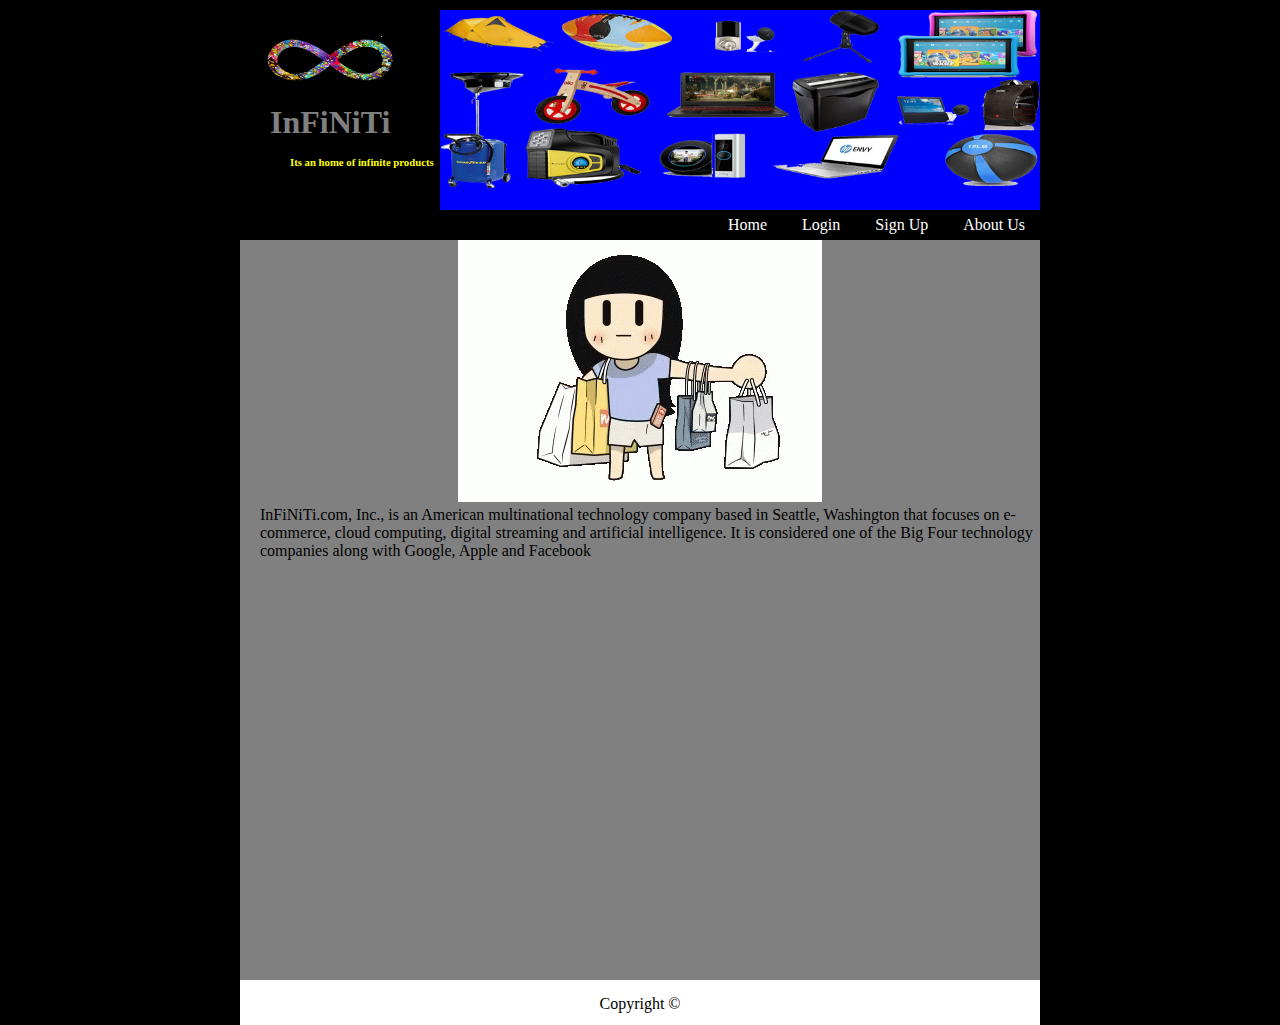
<file: Web page/index.html>
<!DOCTYPE html>
<html>
<head>
<title>Infiniti.com</title>
<link rel="stylesheet" type="text/css" href="index.css">
</head>
<body>
<div id="header">
<div id="Header">
<img src="icon.png" id="imgicon">
<h1>InFiNiTi</h1>
<h6>Its an home of infinite products</h6></div>
<div id="Logo">
<center>
<img src="Logo.png" id="imglogo">
</center>
</div>
</div>
<div id="navigation">
<center>
<ul id="sree">
<li><a href="index.html">About Us</a></li>
<li><a href="#">Sign Up</a></li>
<li><a href="login.html">Login</a></li>
<li><a href="main.html#">Home</a></li>


</ul>
</center>
</div>
<div id="container">
<center>
<img src="tenor.gif" id="imggif">
</center>
<P id="line"> InFiNiTi.com, Inc., is an American multinational technology company based in Seattle, Washington that focuses on e-commerce, cloud computing, digital streaming and artificial intelligence. It is considered one of the Big Four technology companies along with Google, Apple and Facebook<p>
</div>
<div id="footer">
<center>
	Copyright &copy;
</center>
</div>
</body>


</html>
</file>
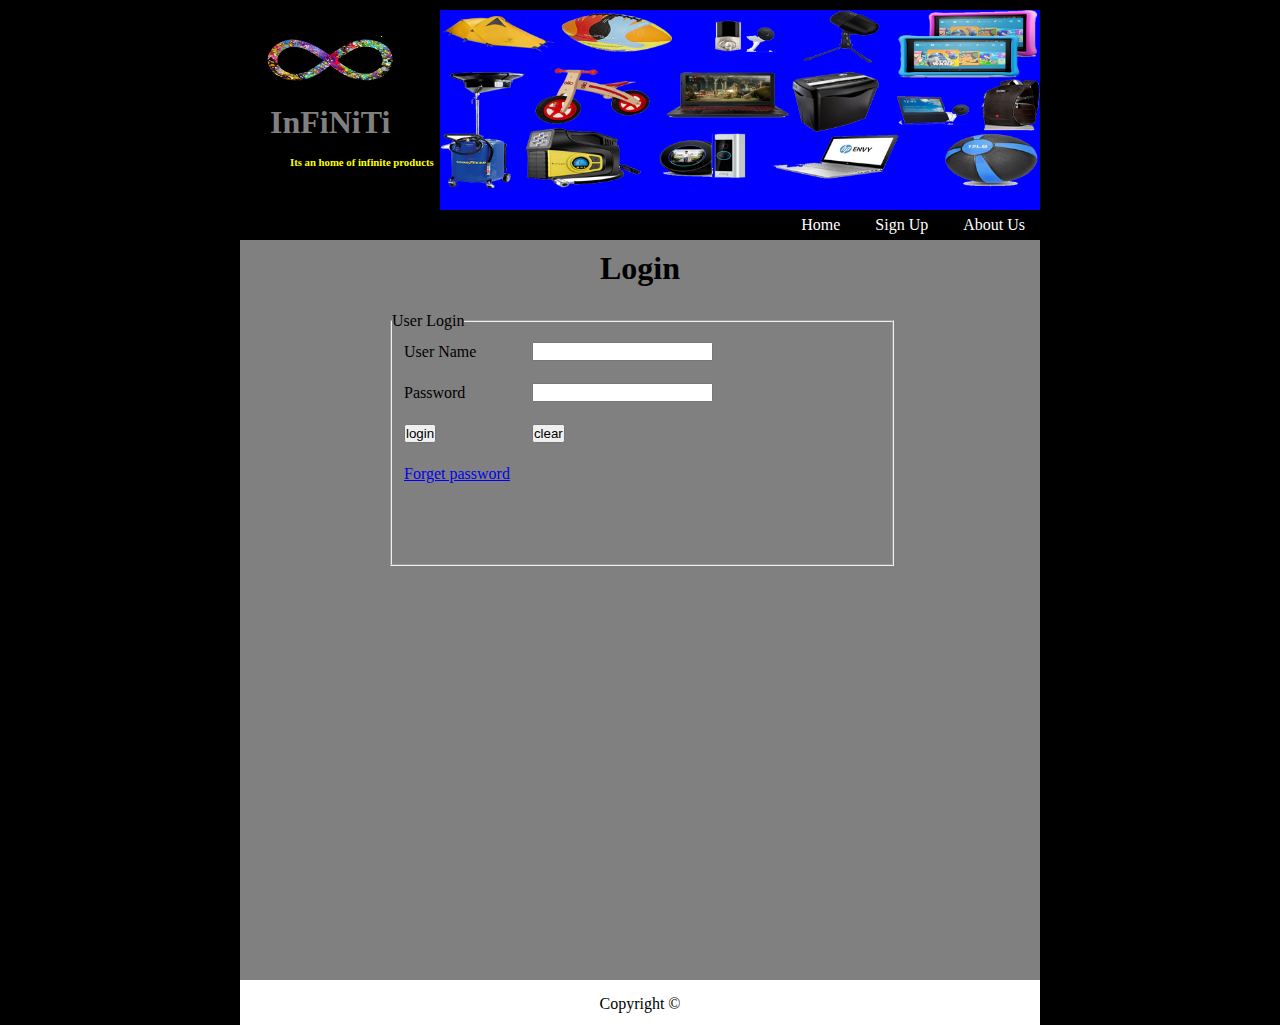
<file: Web page/login.html>
<!DOCTYPE html>
<html>
<head>
<title>Infiniti/Login</title>
<link rel="stylesheet" type="text/css" href="index.css">
</head>
<body>
<div id="header">
<div id="Header">
<img src="icon.png" id="imgicon">
<h1>InFiNiTi</h1>
<h6>Its an home of infinite products</h6></div>
<div id="Logo">
<center>
<img src="Logo.png" id="imglogo">
</center>
</div>
</div>
<div id="navigation">
<center>
<ul id="sree">
<li><a href="index.html">About Us</a></li>
<li><a href="sign in.html">Sign Up</a></li>
<li><a href="main.html#">Home</a></li>

</ul>
</center>
</div>
<div id="container">
<center>
<h1>Login</h1>
</center>
<fieldset id="login">
<legend>User Login</legend>
<form>
<table id="usertable">
<tr>
<td>User Name</td>
<td><input type="text"></td>
</tr>
<tr>
<td>Password</td>
<td><input type="password"></td>
</tr>
<tr>
<td><input type="Submit" value="login"></td>
<td><input type="reset" value="clear"></td>
<tr>
<td><a href="#">Forget password</a></td>
</tr>
</table>
<form>

</fieldset>
</div>
<div id="footer">
<center>
	Copyright &copy;
</center>
</div>
</body>
</html>
</file>
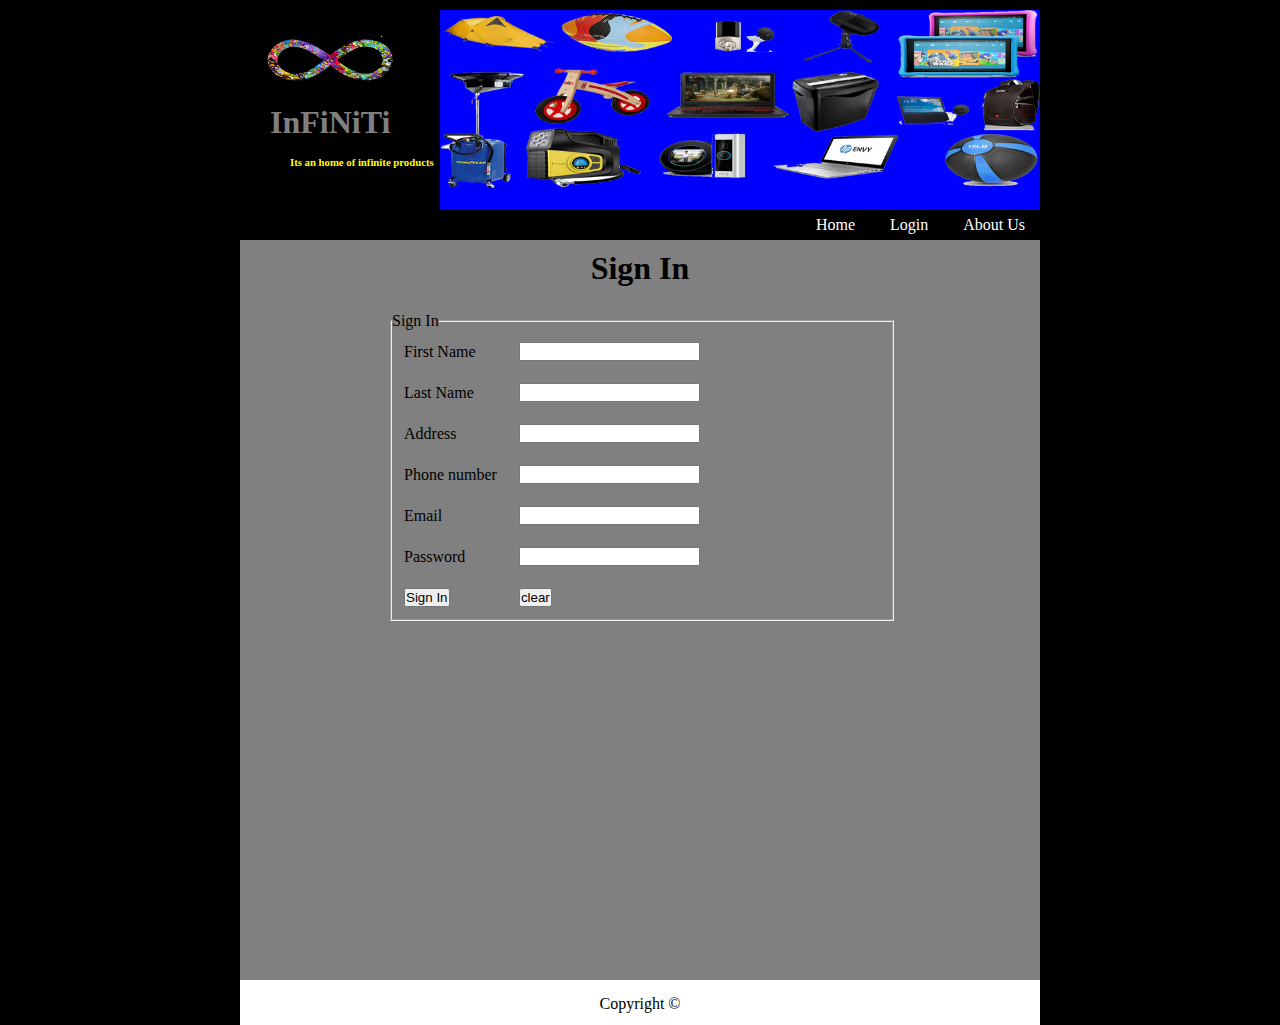
<file: Web page/Sign in.html>
<!DOCTYPE html>
<html>
<head>
<title>Infiniti/Sign in</title>
<link rel="stylesheet" type="text/css" href="index.css">
</head>
<body>
<div id="header">
<div id="Header">
<img src="icon.png" id="imgicon">
<h1>InFiNiTi</h1>
<h6>Its an home of infinite products</h6></div>
<div id="Logo">
<center>
<img src="Logo.png" id="imglogo">
</center>
</div>
</div>
<div id="navigation">
<center>
<ul id="sree">
<li><a href="index.html">About Us</a></li>
<li><a href="login.html">Login</a></li>
<li><a href="main.html#">Home</a></li>

</ul>
</center>
</div>
<div id="container">
<center>
<h1>Sign In</h1>
</center>
<fieldset id="login">
<legend>Sign In</legend>
<form>
<table id="user1table">
<tr>
<td>First Name</td>
<td><input type="text"></td>
</tr>
<tr>
<td>Last Name</td>
<td><input type="text"></td>
</tr>
<tr>
<td>Address</td>
<td><input type="text"></td>
</tr>
<tr>
<td>Phone number</td>
<td><input type="number"></td>
</tr>
<tr>
<td>Email</td>
<td><input type="text"></td>
</tr>
<tr>
<td>Password</td>
<td><input type="text"></td>
</tr>
<tr>
<td><input type="Submit" value="Sign In"></td>
<td><input type="reset" value="clear"></td>
</table>
<form>

</fieldset>
</div>
<div id="footer">
<center>
	Copyright &copy;
</center>
</div>
</body>
</html>
</file>
<file: Web page/index.css>
*{
	margin:0px;
	padding:0px;
}
html{
	background:black;
}
body{
	background:red;
	width:800px;
	height:600px;
	margin:10px auto;
}
#header{
	background:green;
	width:100%;
	height:200px;
}
#navigation{
	background:black;
	width:100%;
	height:30px;
}
#container{
	background:gray;
	width:100%;
	height:740px;
}
#footer{
	background:white;
	width:100%;
	height:30px;
}
#sree li{
	list-style-type:none;
	display:inline;
	padding-left:20px;
	padding-right:15px;
	line-height:30px;
	float : right;
}
#sree li a{
	text-decoration:none;
	color:white;
}
#sree li a:hover{
	color:blue;
}
#Header{
	width:25%;
	height:100%;
	background:black;
	float:left;
	
}
#Logo{
	width:75%;
	height:100%;
	background:blue;
	float:right;
	
}

#Header h1{
	color:gray;
	padding-top:5px;
	padding-left:30px;
	
}
#Header h6{
	color:yellow;
	padding-top:15px;
	padding-left:50px;
	
}
#imglogo{
	width:100%;
	height:75%;
	
}
#imgicon{
	padding-top:15px;
	padding-left:20px;
	width:70%;
	height:35%;
	
}
#footer{
	padding-top:15px;
}
#login{
	min-height:250px;
	width:500px;
	margin-left:150px;
	margin-top:25px;
}
#usertable tr td{
	padding:10px;
}
#container h1{
	padding-top:10px;
}
#user1table tr td{
	padding:10px;
}
#line{
	padding-left:20px;
	}
#line tr td{
	padding:10px;
}
</file>
